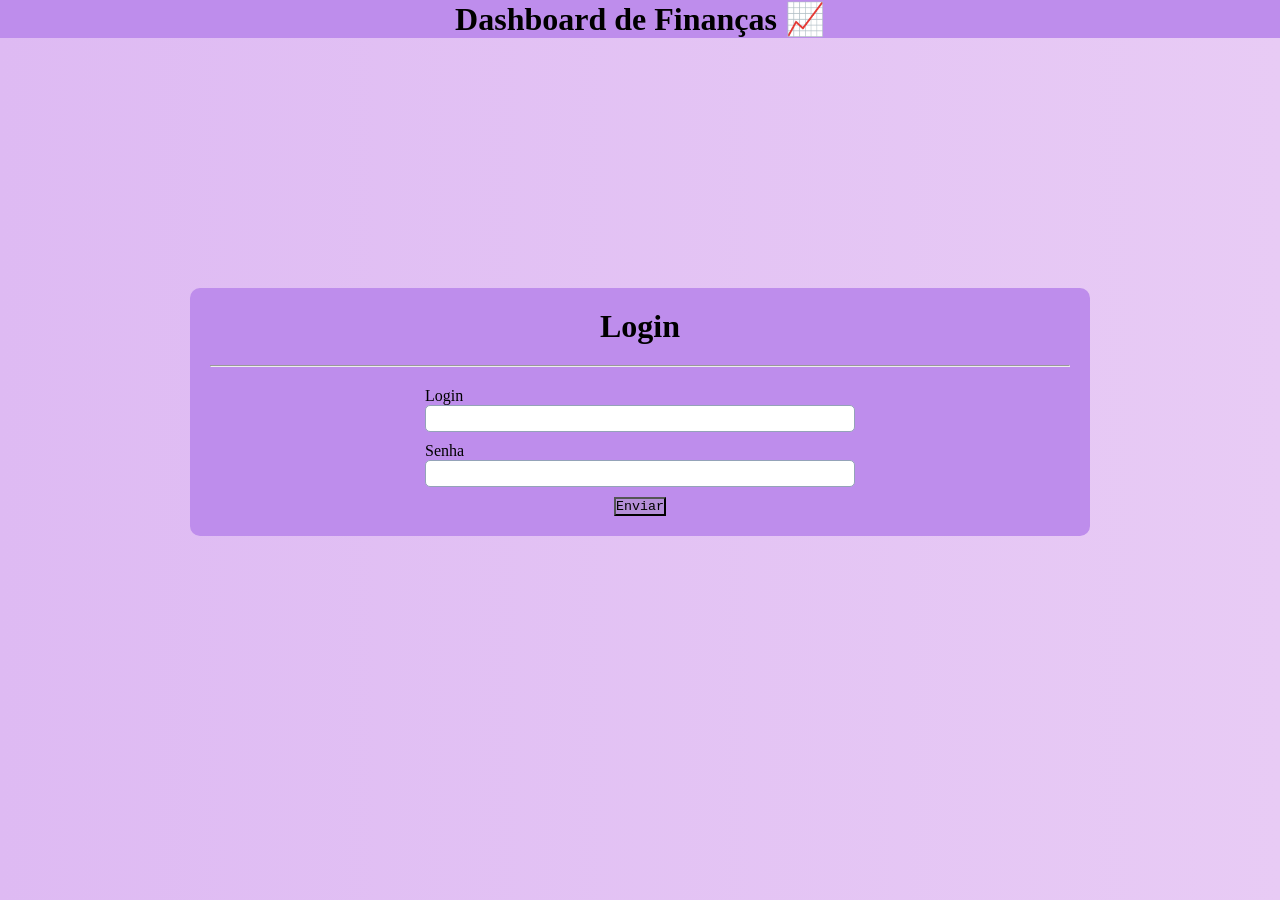
<file: index.html>
<!DOCTYPE html>
<html lang="pt-br">

<head>
    <meta charset="UTF-8">
    <meta name="viewport" content="width=device-width, initial-scale=1.0">
    <meta name="Author" content="Isabela Jorge">
    <title>Dashboard de Finanças</title>
    <link rel="stylesheet" href="style.css">
</head>

<body>
    <!--Cabeçalho-->

    <header>
        <h1>Dashboard de Finanças &#128200</h1>
    </header>

    <!--Login-->
    <div class="Container">

        <h1>Login</h1>
        <hr>

        <form id="LoginForm">

            <label for="Login">Login</label>
            <input type="text" id="Login" required>

            <label for="Senha">Senha</label>
            <input type="password" id="Senha" required>

            <button type="submit">Enviar</button>

        </form>
    </div>

    <script src="script.js"></script>
</body>

</html>
</file>
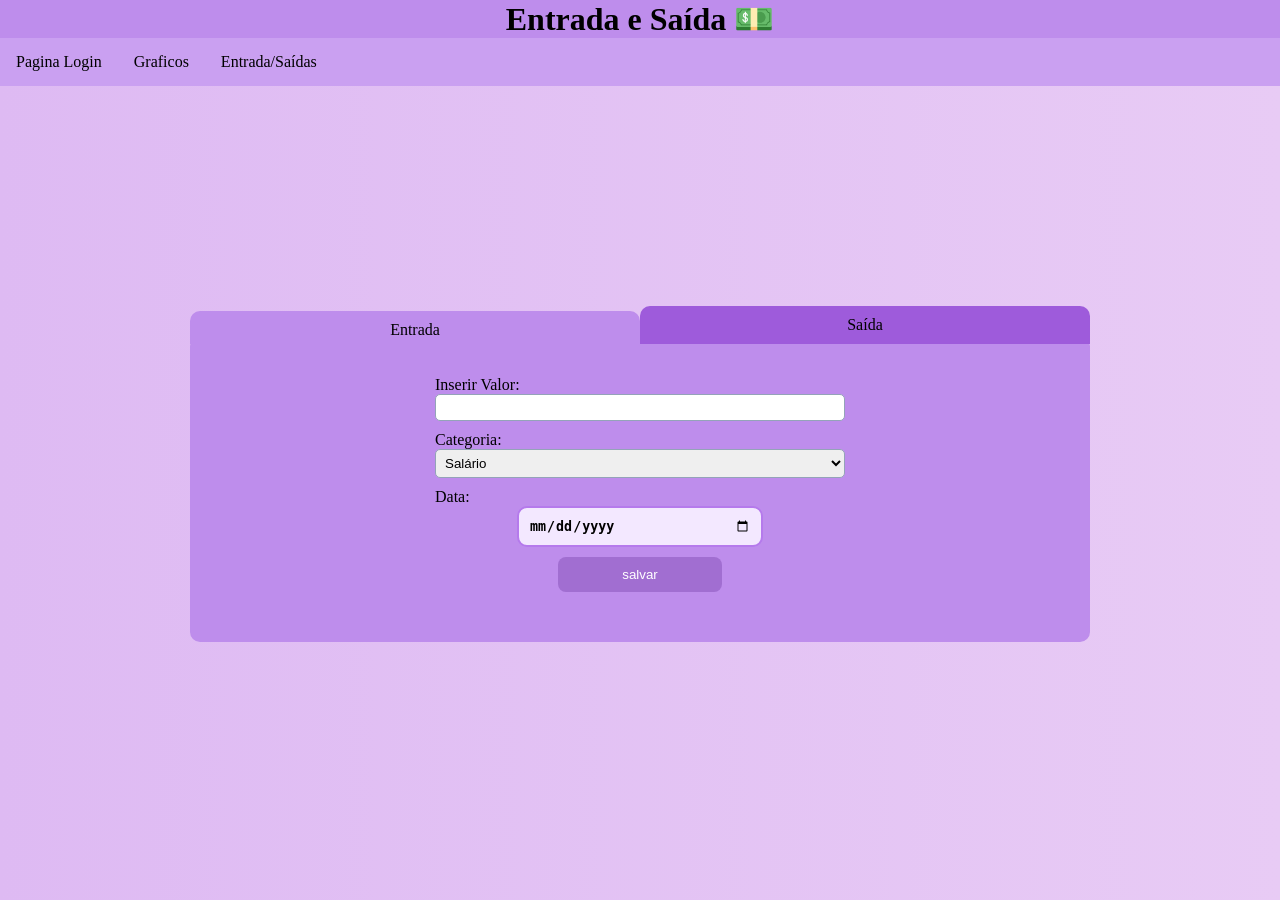
<file: entrada.html>
<!DOCTYPE html>
<html lang="pt-br">

<head>
    <meta charset="UTF-8">
    <meta name="viewport" content="width=device-width, initial-scale=1.0">
    <link rel="stylesheet" href="style.css">
    <link rel="stylesheet" href="entrada.css">
    <title>Entrada/saida</title>
</head>

<body>

    <!--Cabeçalho-->
    <header>
        <h1>Entrada e Saída &#128181</h1>
    </header>

    <!--Barra de navegação-->
    <ul>
        <li><a href="index.html">Pagina Login</a></li>
        <li><a href="dashboard.html">Graficos</a></li>
        <li><a href="entrada.html">Entrada/Saídas</a></li>
    </ul>

    <div class="container-Entrada">

        <!--Abas-->
        <ul class="Abas">

            <li class="Ativa" onclick="mostrarAba('Entrada', event)">Entrada</li>
            <li onclick="mostrarAba('Saida', event)">Saída</li>
        </ul>

        <!--entrada-->

        <div id="Entrada">
            <form id="formtransacao" action="salvar.php" method="POST">
                
                
                <label for="valor">Inserir Valor: </label>
                <input type="text" name="valor" class="campo" required>
                
                <label for="categoriaEntrada">Categoria:</label>
                
                <select name="categoriaEntrada">
                    <option>Salário</option>
                    <option>Extra</option>
                    
                </select>

                <label>Data:</label>
                <input type="date" name="data"  class="campo-data" required>

                <input type="hidden" name="tipo" value="entrada">

                <button type="submit" class="button-salvar">salvar</button>

            </form>
        </div>

        <!--Saida-->

        <div id="saida" style="display: none;">
            <form id="formsaida" action="salvar.php" method="POST">
                
                
                <label for="valorSaida">Inserir Valor: </label>
                <input type="text" name="valorSaida"  class="campo" required >
                
                <label for="categoriaSaida">Categoria:</label>
                
                <select name="categoriaSaida" class="campo" required>
                    <option>Aluguel</option>
                    <option>Luz</option>
                    <option>Água</option>
                    <option>Mercado</option>
                    <option>Internet</option>
                    <option>Lazer</option>
                </select>

                <label>Data:</label>
                <input type="date" name="data" class="campo-data" required>

                <input type="hidden" name="tipo" value="saida">

                <button type="submit" class="button-salvar">salvar</button>

            </form>
        </div>
    </div>
    <script src="entrada.js"></script>
</body>

</html>
</file>
<file: style.css>
*{
    margin: 0;
    padding: 0;
    box-sizing: border-box;
    
}

header{    /*cabeçalho*/
    background-color: #be8dec;
    display: flex;
    justify-content: center;
}

body{
    background: linear-gradient(to right, rgb(222, 186, 243), rgb(232, 203, 245));
}

.Container{
    width: 90%;
    max-width: 900px;
    margin: 250px auto; /* centraliza */
    padding: 20px;
    background-color: #be8dec;
    border-radius: 10px;
    justify-content: center;
}

.Container h1{  /*texto do container*/
    font-family: 'Times New Roman', Times, serif;
    text-align: center;
}
hr{     /*linha*/
    margin: 20px 0%;
}

.Container button{  /*botao*/
    font-family: 'Courier New', Courier, monospace;
    background-color: #b58fd8;
}

.Container button:hover{
    background-color: #713ca3;
}

form{
    display: flex;
    flex-direction: column;
    width: 100%;
    align-items: center;
}
input[type="text"],
input[type="password"],

select {
    width: 50%;
    padding: 5px;
    border: 1px solid #94a3b8;
    border-radius: 5px;
    margin-bottom: 10px;
}

label{
    width: 50%;
    text-align: left;
}
</file>
<file: entrada.css>
*{
    margin: 0;
    padding: 0;
    box-sizing: border-box;
    
}

.header{    /*cabeçalho*/
    background-color: #c388fa;
    display: flex;
    justify-content: center;
}

ul {
    background-color: #caa0f1;
    list-style-type: none;
    margin: 0;
    padding: 0;
    overflow: hidden;
    cursor: pointer;
}

ul li {
    float: left;
}

ul li a {
    display: block;
    color: rgb(0, 0, 0);
    text-align: center;
    padding: 15px 16px;
    text-decoration: none;
    font-family: 'Times New Roman', Times, serif;
}

ul li a:hover {
    background-color: #875faf;
}

.container-Entrada{
    width: 100%;
    max-width: 900px;
    margin: 250px auto; /* centraliza */
    padding: 40px;
    background-color: #be8dec;
    border-radius: 10px;
    position: relative;
}

.Abas{
    background-color: #b57aec;
    list-style-type: none;
    width: 100%;
    display: flex;
    position: absolute;
    top: -30px;
    left: 0;
    background: transparent;
}

.Abas li{
    flex: 1;
    text-align: center;
    padding: 10px;
    background-color: #9e5bdb;
    border-radius: 10px 10px 0 0;
    cursor: pointer;
   transition: all 0.3s;
}

/* aba ativa */
.Abas li.Ativa{
    background-color: #be8dec;
    transform: translateY(5px);
    z-index: 2;
}

.button-salvar {
  background-color: #a16ed1;
  color: white;
  padding: 10px;
  border: none;
  border-radius: 8px;
  margin: 10px;
  cursor: pointer;
  width: 20%;
  transition: 0.3s;
}

.button-salvar:hover {
  background-color: #9b5de5;
}

.campo-data {
  width: 30%;
  padding: 10px;
  border-radius: 10px;
  background-color: #f3e8ff;
  border: 2px solid #b57aec;
  font-weight: bold;
}
</file>
